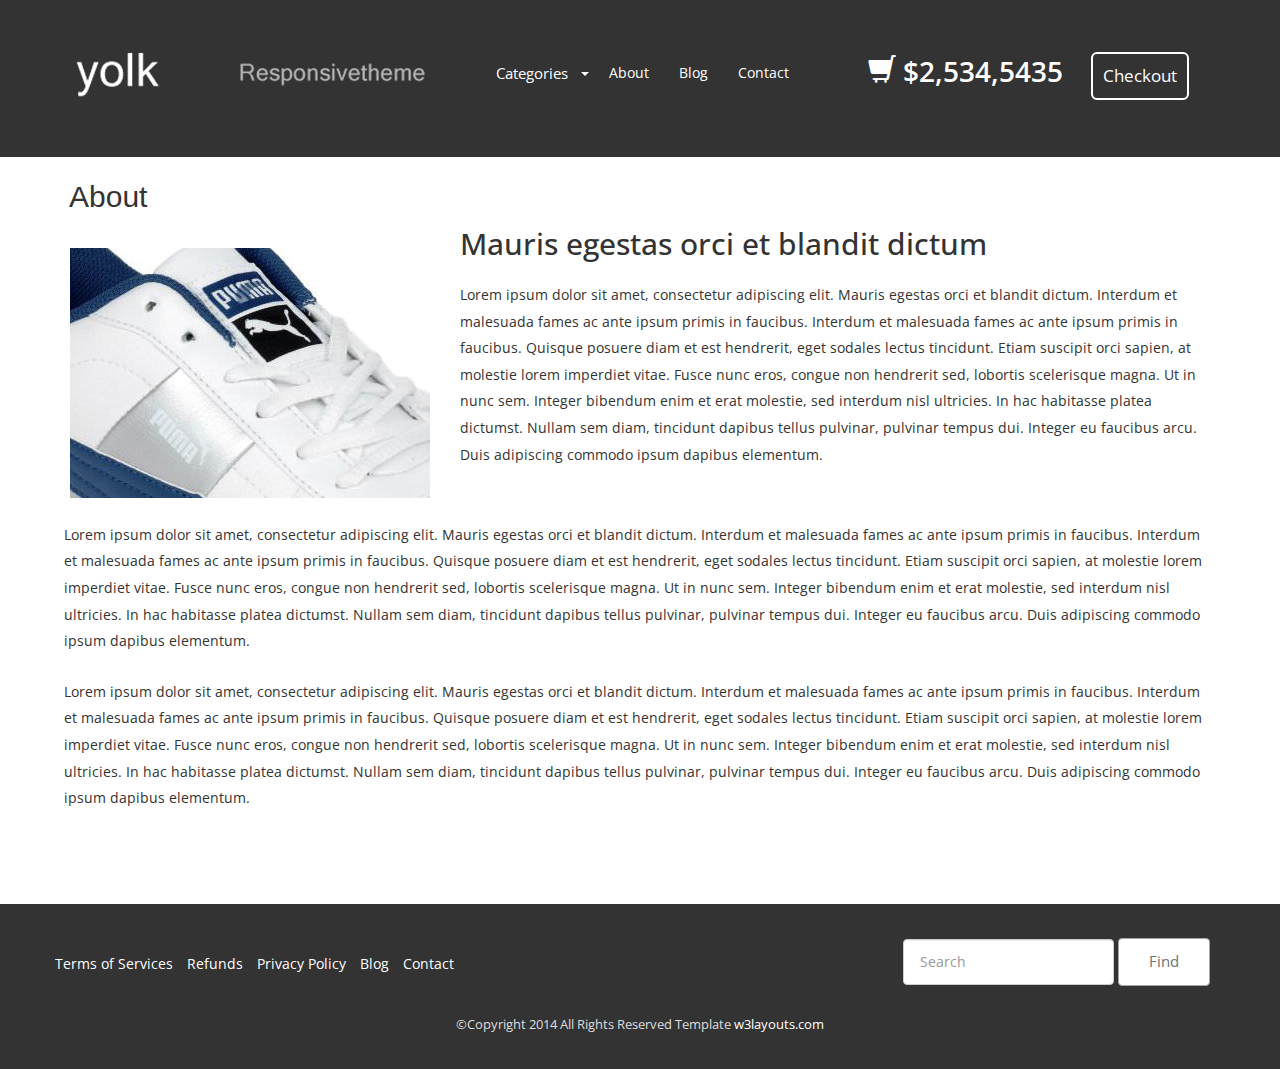
<file: about.html>
<!--
Author: W3layouts
Author URL: http://w3layouts.com
License: Creative Commons Attribution 3.0 Unported
License URL: http://creativecommons.org/licenses/by/3.0/
-->
<!DOCTYPE HTML>
<html>
	<head>
		<title>The Yolk Website Template :: w3layouts</title>
		<link href="css/bootstrap.min.css" rel='stylesheet' type='text/css' />
		<link href="css/bootstrap.css" rel='stylesheet' type='text/css' />
		<link href="css/theme.css" rel='stylesheet' type='text/css' />
		<meta name="viewport" content="width=device-width, initial-scale=1">
		<script type="application/x-javascript"> addEventListener("load", function() { setTimeout(hideURLbar, 0); }, false); function hideURLbar(){ window.scrollTo(0,1); } </script>
		</script>
		<!----webfonts---->
		<link href='http://fonts.googleapis.com/css?family=Open+Sans:400,600,700,800,300' rel='stylesheet' type='text/css'>
		<!----//webfonts---->
		<script type="text/javascript" src="js/jquery.min.js"></script>
		<script type="text/javascript" src="js/bootstrap.js"></script>
		<script type="text/javascript" src="js/bootstrap.min.js"></script>
		<!--  jquery plguin -->
	</head>
	<body>
		<!----start-container----->
		<div class="header-bg">
			<div class="container">
				<div class="row">
					<div class="col-md-4">
						<div class="logo"><a href="index.html"><img src="images/logo.png" alt=""/></a></div>
					</div>
					<div class="col-md-8">					
	 					<nav class="navbar navbar-default" role="navigation">
						  <div class="container-fluid">
						    <!-- Brand and toggle get grouped for better mobile display -->
						    <div class="navbar-header"><span class="text-left"><a href="#">MENU</a></span>
						      <button type="button" class="navbar-toggle" data-toggle="collapse" data-target="#bs-example-navbar-collapse-1">
						        <span class="sr-only">Toggle navigation</span>
						        <span class="icon-bar"></span>
						        <span class="icon-bar"></span>
						        <span class="icon-bar"></span>
						      </button>						   
						    </div>					
						    <!-- Collect the nav links, forms, and other content for toggling -->
						    <div class="collapse navbar-collapse" id="bs-example-navbar-collapse-1">
						      <ul class="nav navbar-nav">
						      	 <li>
						          <div class="btn-group show-on-hover">
							          <button type="button" class="btn btn-default dropdown-toggle" data-toggle="dropdown">
							            Categories<span class="caret"></span>
							          </button>
							          <ul class="dropdown-menu" role="menu">
							            <li><a href="#">New arrivals</a></li>
							            <li><a href="#">Men</a></li>
							            <li><a href="#">Women</a></li>						            
							            <li><a href="#">Accessories</a></li>
							          </ul>
							        </div>						          
						        </li>
						        <li><a href="about.html">About</a></li>
						        <li><a href="blog.html">Blog</a></li>
						        <li><a href="contact.html">Contact</a></li>
						      </ul>							      					    					      
						    </div><!-- /.navbar-collapse -->
						  </div><!-- /.container-fluid -->
						</nav>
						<div class="right">
							<ul class="list-unstyled">
								<li class="a text-left"><a href="#"><span class="glyphicon glyphicon-shopping-cart"></span></a> $2,534,5435</li>
								<li><a href="#">Checkout</a></li>								
							</ul>							
						</div>	
					</div>
					<!----start-images-slider---->	
				  <!-- Single button -->
      
				</div>
			</div>
        </div>	
       <div class="container">
       	   <div class="main">
       	   	     <div class="row">
		       	   	<div class="col-md-12 text-left">
				 		<h2>About</h2>
				 	</div>	
				 </div>
       	       <div class="row">
				<div class="col-md-4 pull-left">
					<div class="grid5"><img src="images/about.jpg" alt=""/></div>
				</div>
				<div class="col-md-8 pull-right">
					<div class="grid">
                        <h2>Mauris egestas orci et blandit dictum</h2>					     
						<p>Lorem ipsum dolor sit amet, consectetur adipiscing elit. Mauris egestas orci et blandit dictum. Interdum et malesuada fames ac ante ipsum primis in faucibus. Interdum et malesuada fames ac ante ipsum primis in faucibus. Quisque posuere diam et est hendrerit, eget sodales lectus tincidunt. Etiam suscipit orci sapien, at molestie lorem imperdiet vitae. Fusce nunc eros, congue non hendrerit sed, lobortis scelerisque magna. Ut in nunc sem. Integer bibendum enim et erat molestie, sed interdum nisl ultricies. In hac habitasse platea dictumst. Nullam sem diam, tincidunt dapibus tellus pulvinar, pulvinar tempus dui. Integer eu faucibus arcu. Duis adipiscing commodo ipsum dapibus elementum.</p>
					</div>
				</div>
				<div class="row">
					<div class="col-md-12">
						<div class="grid">	                   				     
							<p>Lorem ipsum dolor sit amet, consectetur adipiscing elit. Mauris egestas orci et blandit dictum. Interdum et malesuada fames ac ante ipsum primis in faucibus. Interdum et malesuada fames ac ante ipsum primis in faucibus. Quisque posuere diam et est hendrerit, eget sodales lectus tincidunt. Etiam suscipit orci sapien, at molestie lorem imperdiet vitae. Fusce nunc eros, congue non hendrerit sed, lobortis scelerisque magna. Ut in nunc sem. Integer bibendum enim et erat molestie, sed interdum nisl ultricies. In hac habitasse platea dictumst. Nullam sem diam, tincidunt dapibus tellus pulvinar, pulvinar tempus dui. Integer eu faucibus arcu. Duis adipiscing commodo ipsum dapibus elementum.</p>
						    <p>Lorem ipsum dolor sit amet, consectetur adipiscing elit. Mauris egestas orci et blandit dictum. Interdum et malesuada fames ac ante ipsum primis in faucibus. Interdum et malesuada fames ac ante ipsum primis in faucibus. Quisque posuere diam et est hendrerit, eget sodales lectus tincidunt. Etiam suscipit orci sapien, at molestie lorem imperdiet vitae. Fusce nunc eros, congue non hendrerit sed, lobortis scelerisque magna. Ut in nunc sem. Integer bibendum enim et erat molestie, sed interdum nisl ultricies. In hac habitasse platea dictumst. Nullam sem diam, tincidunt dapibus tellus pulvinar, pulvinar tempus dui. Integer eu faucibus arcu. Duis adipiscing commodo ipsum dapibus elementum.</p>
						</div>
					</div>
				</div>
			</div>
           </div>
       </div>
<div class="footer">
	<div class="container">
		 <div class="row">
		 	<div class="col-md-12">
		 		<ul class="list-inline pull-left">
		 			<li><a href="#">Terms of Services</a></li>
		 			<li><a href="#">Refunds</a></li>
		 			<li><a href="#">Privacy Policy</a></li>
		 			<li><a href="#">Blog</a></li>
		 			<li><a href="#">Contact</a></li>
		 		</ul>
		 		<form class="navbar-form pull-right" role="search">
			        <div class="form-group">
			        <input type="text" class="form-control" placeholder="Search">
			        </div>
			        <button type="Find" class="btn btn-default">Find</button>
			    </form>
		 	</div>	
		 </div>	
		 <div class="copy-right text-center">
			<p>&#169Copyright 2014 All Rights Reserved  Template <a href="http://w3layouts.com/">  w3layouts.com</a></p>	
		</div>
	</div>
</div>
		
</body>
</html>
</file>
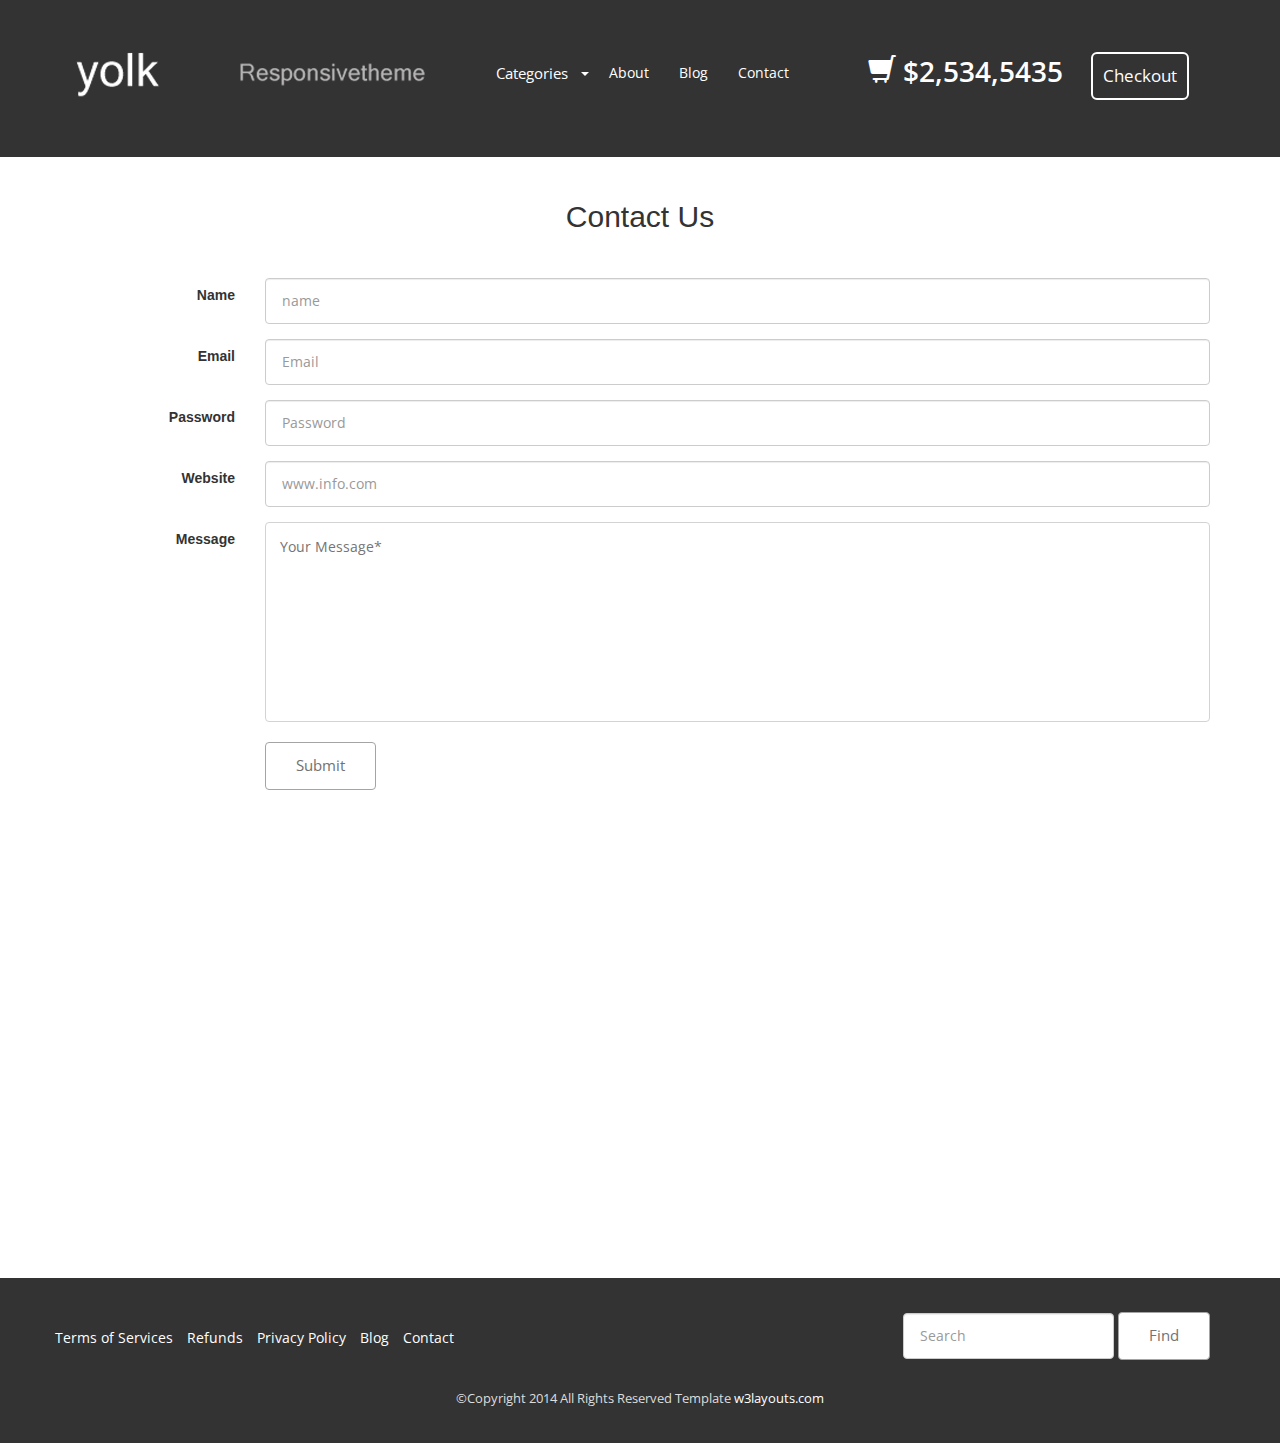
<file: contact.html>
<!--
Author: W3layouts
Author URL: http://w3layouts.com
License: Creative Commons Attribution 3.0 Unported
License URL: http://creativecommons.org/licenses/by/3.0/
-->
<!DOCTYPE HTML>
<html>
	<head>
		<title>The Yolk Website Template :: w3layouts</title>
		<link href="css/bootstrap.min.css" rel='stylesheet' type='text/css' />
		<link href="css/bootstrap.css" rel='stylesheet' type='text/css' />
		<link href="css/theme.css" rel='stylesheet' type='text/css' />
		<meta name="viewport" content="width=device-width, initial-scale=1">
		<script type="application/x-javascript"> addEventListener("load", function() { setTimeout(hideURLbar, 0); }, false); function hideURLbar(){ window.scrollTo(0,1); } </script>
		</script>
		<!----webfonts---->
		<link href='http://fonts.googleapis.com/css?family=Open+Sans:400,600,700,800,300' rel='stylesheet' type='text/css'>
		<!----//webfonts---->
		<script type="text/javascript" src="js/jquery.min.js"></script>
		<script type="text/javascript" src="js/bootstrap.js"></script>
		<script type="text/javascript" src="js/bootstrap.min.js"></script>
		<!--  jquery plguin -->
	</head>
	<body>
		<!----start-container----->
		<div class="header-bg">
			<div class="container">
				<div class="row">
					<div class="col-md-4">
						<div class="logo"><a href="index.html"><img src="images/logo.png" alt=""/></a></div>
					</div>
					<div class="col-md-8">					
	 					<nav class="navbar navbar-default" role="navigation">
						  <div class="container-fluid">
						    <!-- Brand and toggle get grouped for better mobile display -->
						    <div class="navbar-header"><span class="text-left"><a href="#">MENU</a></span>
						      <button type="button" class="navbar-toggle" data-toggle="collapse" data-target="#bs-example-navbar-collapse-1">
						        <span class="sr-only">Toggle navigation</span>
						        <span class="icon-bar"></span>
						        <span class="icon-bar"></span>
						        <span class="icon-bar"></span>
						      </button>						   
						    </div>					
						    <!-- Collect the nav links, forms, and other content for toggling -->
						    <div class="collapse navbar-collapse" id="bs-example-navbar-collapse-1">
						      <ul class="nav navbar-nav">
						      	 <li>
						          <div class="btn-group show-on-hover">
							          <button type="button" class="btn btn-default dropdown-toggle" data-toggle="dropdown">
							            Categories<span class="caret"></span>
							          </button>
							          <ul class="dropdown-menu" role="menu">
							           <li><a href="#">New arrivals</a></li>
							            <li><a href="#">Men</a></li>
							            <li><a href="#">Women</a></li>						            
							            <li><a href="#">Accessories</a></li>
							          </ul>
							        </div>						          
						        </li>
						        <li><a href="about.html">About</a></li>
						        <li><a href="blog.html">Blog</a></li>
						        <li><a href="contact.html">Contact</a></li>
						      </ul>							      					    					      
						    </div><!-- /.navbar-collapse -->
						  </div><!-- /.container-fluid -->
						</nav>
						<div class="right">
							<ul class="list-unstyled">
								<li class="a text-left"><a href="#"><span class="glyphicon glyphicon-shopping-cart"></span></a> $2,534,5435</li>
								<li><a href="#">Checkout</a></li>								
							</ul>							
						</div>	
					</div>
					<!----start-images-slider---->	
				  <!-- Single button -->
      
				</div>
			</div>
        </div>	
       <div class="container">
       	   <div class="main">
       	   	 <div class="row">
	       	   	<div class="col-md-12 text-center">
			 		<h2>Contact Us</h2>
			 	</div>	
		 	</div>
       	     <form class="form-horizontal" role="form">
       	     	 <div class="form-group">
				    <label for="inputmane3" class="col-sm-2 control-label">Name</label>
				    <div class="col-sm-10">
				      <input type="name" class="form-control" id="name" placeholder="name">
				    </div>
				  </div>
				  <div class="form-group">
				    <label for="inputEmail3" class="col-sm-2 control-label">Email</label>
				    <div class="col-sm-10">
				      <input type="email" class="form-control" id="inputEmail3" placeholder="Email">
				    </div>
				  </div>
				  <div class="form-group">
				    <label for="inputPassword3" class="col-sm-2 control-label">Password</label>
				    <div class="col-sm-10">
				      <input type="password" class="form-control" id="inputPassword3" placeholder="Password">
				    </div>
				  </div>
				  <div class="form-group">
				    <label for="inputPassword3" class="col-sm-2 control-label">Website</label>
				    <div class="col-sm-10">
				      <input type="website" class="form-control" id="website" placeholder="www.info.com">
				    </div>
				  </div>
				  <div class="form-group">
				    <label for="inputPassword3" class="col-sm-2 control-label">Message</label>
				    <div class="col-sm-10">
				     <textarea placeholder="Your Message*"></textarea>
				    </div>
				  </div>		
				  <div class="form-group">
				    <div class="col-sm-offset-2 col-sm-10">
				      <button type="submit" class="btn btn-default">Submit</button>
				    </div>
				  </div>
			  </form>
           </div>
       </div>
        <div class="map">
					<iframe width="100%" height="400" frameborder="0" scrolling="no" marginheight="0" marginwidth="0" src="https://maps.google.co.in/maps?f=q&amp;source=s_q&amp;hl=en&amp;geocode=&amp;q=Lighthouse+Point,+FL,+United+States&amp;aq=4&amp;oq=light&amp;sll=26.275636,-80.087265&amp;sspn=0.04941,0.104628&amp;ie=UTF8&amp;hq=&amp;hnear=Lighthouse+Point,+Broward,+Florida,+United+States&amp;t=m&amp;z=14&amp;ll=26.275636,-80.087265&amp;output=embed"></iframe><br><small><a href="https://maps.google.co.in/maps?f=q&amp;source=embed&amp;hl=en&amp;geocode=&amp;q=Lighthouse+Point,+FL,+United+States&amp;aq=4&amp;oq=light&amp;sll=26.275636,-80.087265&amp;sspn=0.04941,0.104628&amp;ie=UTF8&amp;hq=&amp;hnear=Lighthouse+Point,+Broward,+Florida,+United+States&amp;t=m&amp;z=14&amp;ll=26.275636,-80.087265" style="color:#666;text-align:left;font-size:12px"></a></small>
	    </div>
<div class="footer">
	<div class="container">
		 <div class="row">
		 	<div class="col-md-12">
		 		<ul class="list-inline pull-left">
		 			<li><a href="#">Terms of Services</a></li>
		 			<li><a href="#">Refunds</a></li>
		 			<li><a href="#">Privacy Policy</a></li>
		 			<li><a href="#">Blog</a></li>
		 			<li><a href="#">Contact</a></li>
		 		</ul>
		 		<form class="navbar-form pull-right" role="search">
			        <div class="form-group">
			        <input type="text" class="form-control" placeholder="Search">
			        </div>
			        <button type="Find" class="btn btn-default">Find</button>
			    </form>
		 	</div>	
		 </div>	
		 <div class="copy-right text-center">
			<p>&#169Copyright 2014 All Rights Reserved  Template <a href="http://w3layouts.com/">  w3layouts.com</a></p>	
		</div>
	</div>
</div>
		
</body>
</html>
</file>
<file: css/theme.css>
/*
Author: W3layout
Author URL: http://w3layouts.com
License: Creative Commons Attribution 3.0 Unported
License URL: http://creativecommons.org/licenses/by/3.0/
*/
.body{
	font-family: 'Open Sans', 'sans-serif';
}
.menu {
	margin-top: 2%;
	width: 50%;
	float: right;
}
.img img{
	width: 100%;
}
div.logo {
    padding:2% 0 0 0;
	float: left;
}
.header-bg{
	background:#333;
	padding: 3% 0;
}
.navbar-default {
	background-color: #333;
	border-color: #333;
	width: 50%;
	float: left;
}
.navbar-default .navbar-nav > li > a {
	color: #FFF;
	font-family: 'Open Sans', 'sans-serif';
}
.navbar-default .navbar-nav > li > a:hover, .navbar-default .navbar-nav > li > a:focus {
	color: #FFF;
	background-color: transparent;
}
.navbar-default .navbar-nav > .active > a, .navbar-default .navbar-nav > .active > a:hover, .navbar-default .navbar-nav > .active > a:focus {
	color: #FFF;
	background-color: #333;
}
.navbar-default .navbar-collapse, .navbar-default .navbar-form {
	margin-top: 1.5%;
}
.show-on-hover:hover > ul.dropdown-menu {
    display: block;    
}
button.btn.btn-default.dropdown-toggle {
	font-family: 'Open Sans', 'sans-serif';
	background: none;
	color: #fff;
	border: none;
	padding: 0px 5px;
	margin-top: 15px;
}
.btn .caret {
	margin-left: 13px;
}
.right{
	float: right;
	width: 49%;
	margin-top: 0;
}
.right ul li.a{
	font-family: 'Open Sans', 'sans-serif';
	color: #fff;
	display: inline-block;
	font-size: 2em;
	font-weight: 600;
	padding: none;
	border:none;
	margin-top: 3px;
}
span.text-left a {
	color: #fff;
	font-size: 1.3em;
	text-decoration: none;
	padding: 0px 26px;
	position: relative;
	top: 12px;
	display: none;
	float: left;
}
.right ul li.a a{
	color: #fff;
}
.right ul li a{
	color: #fff;
}
.right ul li.a a:hover{
	color: #A4A4A4;
	text-decoration:none;
}
.right ul li a:hover{
	color: #fff;
	text-decoration:none;
}
.right ul li{
	font-family: 'Open Sans', 'sans-serif';
	color: #fff;
	display: inline-block;
	font-size: 1.2em;
	padding: 10px;
	margin-left:15px;
	border:2px solid #fff;
	border-radius:6px; 
	-webkit-border-radius:6px; 
	-moz-border-radius:6px; 
	-o-border-radius:6px; 
	-ms-border-radius:6px; 
	 -webkit-transition: all 0.3s ease-in-out;
	-moz-transition: all 0.3s ease-in-out;
	-o-transition: all 0.3s ease-in-out;
	transition: all 0.3s ease-in-out;
}
.right ul li.a:hover{
	border:none;
	background:none;
}
.right ul li:hover{
	border:2px solid #A4A4A4;
	background: #A4A4A4;
}
ul.nav.navbar-nav li a:hover {
	color: #999;
}
.navbar-nav {
	margin-top: 3px;
}
li.a.text-left a img {
	margin-bottom: 6px;
}
div.col-md-12 {
	padding: 0;
}
div.col-md-12.text-left h2 {
	margin: 0 0 2% 1.2%;
}
div.blog-head {
	margin-top: 3%;
}
/* content */
.grid p{
	font-family: 'Open Sans', 'sans-serif';
}
.grid h2 {
	font-family: 'Open Sans', 'sans-serif';
	margin-top: -4px;
	margin-bottom: 22px;
}
div.col-md-2 {
	width: 20%;
}
.grid p a {
	font-family: 'Open Sans', 'sans-serif';
	font-size: 1em;
	color: #333;
	padding: 6px 18px;
	border: 2px solid #A4A4A4;
	border-radius: 6px;
	-webkit-border-radius:6px; 
	-moz-border-radius:6px; 
	-o-border-radius:6px; 
	-ms-border-radius:6px; 
	-webkit-transition: all 0.3s ease-in-out;
	-moz-transition: all 0.3s ease-in-out;
	-o-transition: all 0.3s ease-in-out;
	transition: all 0.3s ease-in-out;
}
.grid p a:hover {
	color: #fff;
	background: #A4A4A4;
	text-decoration: none;
}
.content{
	padding:8% 0;
	border-bottom: 1px solid #E0E0E0;
	margin-bottom: 8%;
}

/*-----------------------------------------------------------------------------------*/
.b-link-stripe{
	position:relative;
	display:inline-block;
	vertical-align:top;
	font-family: 'Open Sans', 'sans-serif';
	font-weight: 300;
	overflow:hidden;
}
.b-link-stripe .b-wrapper{
	position:absolute;
	width:100%;
	top:0;
	left:0;
	text-align:center;
	color:#ffffff;
	overflow:hidden;
}
.b-link-stripe .b-line{
	position:absolute;
	top:0;
	bottom:0;
	width:20%;
	background:rgba(243, 103, 89, 0.8);
	transition:all 0.5s linear;
	-moz-transition:all 0.5s linear;
	-ms-transition:all 0.5s linear;
	-o-transition:all 0.5s linear;
	-webkit-transition:all 0.5s linear;
	opacity:0;
	visibility:hidden; /* lt-ie9 */
}
/* lt-ie9 */
.b-link-stripe:hover .b-line{
	visibility:visible;
}
.b-link-stripe .b-line1{
	left:0;
}
.b-link-stripe .b-line2{
	left:20%;
	transition-delay:0.1s !important;
	-moz-transition-delay:0.1s !important;
	-ms-transition-delay:0.1s !important;
	-o-transition-delay:0.1s !important;
	-webkit-transition-delay:0.1s !important;
}
.b-link-stripe .b-line3{
	left:40%;
	transition-delay:0.2s !important;
	-moz-transition-delay:0.2s !important;
	-ms-transition-delay:0.2s !important;
	-o-transition-delay:0.2s !important;
	-webkit-transition-delay:0.2s !important;
}
.b-link-stripe .b-line4{
	left:60%;
	transition-delay:0.3s !important;
	-moz-transition-delay:0.3s !important;
	-ms-transition-delay:0.3s !important;
	-o-transition-delay:0.3s !important;
	-webkit-transition-delay:0.3s !important;
}
.b-link-stripe .b-line5{
	left:80%;
	transition-delay:0.4s !important;
	-moz-transition-delay:0.4s !important;
	-ms-transition-delay:0.4s !important;
	-o-transition-delay:0.4s !important;
	-webkit-transition-delay:0.4s !important;
}
.b-link-stripe:hover .b-line{
	opacity:1;
}
/*-----------------------------------------------------------------------------------*/
/*	Animation effects
/*-----------------------------------------------------------------------------------*/
.b-animate-go{
	text-decoration:none;
}
.b-animate{
	font-family: 'Open Sans', 'sans-serif';
	transition: all 0.5s;
	-moz-transition: all 0.5s;
	-ms-transition: all 0.5s;
	-o-transition: all 0.5s;
	-webkit-transition: all 0.5s;
	visibility: hidden;
	font-size:1.1em;
	font-weight:700;
}
.b-animate img {
	margin: 46% 0% 0 0;
	display: -webkit-inline-box;
	background: #333;
	padding: 15px;
	border-radius: 2em;
	-webkit-animation: 2em;
	-moz-border-radius: 2em;
	-o-border-radius: 2em;
	-ms-border-radius: 2em;
}
/* lt-ie9 */
.b-animate-go:hover .b-animate{
	visibility:visible;
}
.b-from-left{
	position:relative;
	left:-100%;
}
.b-animate-go:hover .b-from-left{
	left:0;
}
span.m_4{
	font-size:14px;
	font-weight:400;
}
p.m_5 {
	margin: 2% auto 5%;
	width: 70%;
	color: #283A47;
	font-size: 1.1em;
	font-weight: 600;
	line-height: 1.5em;
	text-align: center;
}
/*----start-light-box---*/
.light-box-info {
	padding: 1.8em;
	box-shadow: none;
	border-radius: 0;
}
.light-box-info h3 {
	font-family: 'Open Sans', 'sans-serif';
	color: #666;
	font-size: 2em;
	font-weight: 300;
}
.light-box-info p{
	font-family: 'Open Sans', 'sans-serif';
	color: #888888;
	font-size: 0.96em;
	line-height: 1.5em;
}
.modal-dialog {
	margin: 18% auto;
}
button.close {
	outline: none;
}
/*----start-footer---*/
.grid p{
	font-family: 'Open Sans', 'sans-serif';
	line-height: 1.9em;
}
.grid1{
	width: 50%;
	font-family: 'Open Sans', 'sans-serif';
	line-height: 1.9em;
}
.grid1 h2{
	margin: -10px 0 20px;
}
.grid2{
	width: 50%;
	
}
/*---startr-social-icons-set----?*/
.social-icons-set {
	float: left;
	width: 34%;
	margin-top: 8px;
}
.social-icons-set ul li{
	display:inline-block;
	padding: 3px;
}
.social-icons-set ul li:nth-child(3),.social-icons-set ul li:nth-child(6){
	margin-right:0px;
}
.social-icons-set ul li a {
	display: block;
	padding: 20px;
}
.social-icons-set ul li a.facebook{
	background: url(../images/image-sprit.png) no-repeat -246px 9px #4B5456;
	border-radius: 3em;
}
.social-icons-set ul li a.facebook:hover{
	background: url(../images/image-sprit.png) no-repeat -246px -22px #4B5456;
}
.social-icons-set ul li a:hover {
	zoom: 1;	
}
.social-icons-set ul li a.twitter{
	background: url(../images/image-sprit.png) no-repeat 10px 9px #4B5456;
	border-radius: 3em;
}
.social-icons-set ul li a.twitter:hover{
	background: url(../images/image-sprit.png) no-repeat 10px -22px #4B5456;
}
.social-icons-set ul li a.vimeo{
	background: url(../images/image-sprit.png) no-repeat -33px 8px #4B5456;
	border-radius: 3em;
}
.social-icons-set ul li a.vimeo:hover{
	background: url(../images/image-sprit.png) no-repeat -33px -23px #4B5456;;
}
.top{
	margin-bottom:8%;
}
.footer{
	background:#333;
	padding: 3% 0 2%;
}
.footer ul li a{
	color:#fff;
	font-family: 'Open Sans', 'sans-serif';
	-webkit-transition: all 0.3s ease-in-out;
	-moz-transition: all 0.3s ease-in-out;
	-o-transition: all 0.3s ease-in-out;
	transition: all 0.3s ease-in-out;
}
.footer ul li a:hover{
	color:#999;
	text-decoration:none;
}
.pull-right {
	margin-top: -5px;
}
.form-control:focus {
	border-color: none;
	-webkit-box-shadow: none;
	box-shadow: none;
}
div.grid1.pull-left p a {
	color: #535353;
	-webkit-transition: all 0.3s ease-in-out;
	-moz-transition: all 0.3s ease-in-out;
	-o-transition: all 0.3s ease-in-out;
	transition: all 0.3s ease-in-out;
}
div.grid1.pull-left p a:hover {
	color: #222;
	text-decoration: none;
}
.pull-left {
	margin-top: 1%;
}
/* about */
.grid5 img{
	width: 100%;
}
.main{
	padding:2% 0 6%;
}
div.col-md-12 p {
	margin: 2%;
}
.form-control {
	font-family: 'Open Sans', 'sans-serif';
	height: 46px;
	padding: 0px 16px 0px;
}
div.col-sm-10 textarea {
	font-family: 'Open Sans', 'sans-serif';
	padding: 14px;
	width: 100%;
	height: 200px;
	border: 1px solid #D3D3D3;
	resize: none;
	border-radius: 4px;
	-webkit-border-radius: 4px;
	-moz-border-radius: 4px;
	-o-border-radius: 4px;
	-ms-border-radius: 4px;
}
.btn {
	font-family: 'Open Sans', 'sans-serif';
	padding: 12px 30px;
	font-size: 1.1em;
	background: #FFFFFF;
	color: #727272;
	border:1px solid #A4A4A4;
	-webkit-transition: all 0.3s ease-in-out;
	-moz-transition: all 0.3s ease-in-out;
	-o-transition: all 0.3s ease-in-out;
	transition: all 0.3s ease-in-out;
}
div.col-md-12.text-center h2 {
	padding-bottom: 3%;
}
/*----start-blog----*/
.blog-grids-head h3{
	font-family: 'Open Sans', 'sans-serif';
	font-size: 1.5em;
	color: #FFF;
	text-transform: uppercase;
	font-weight: 600;
	padding: 0 0 1.3em 0;
}
.blog-grids{
	margin-bottom: 8%;
}
.blog-grid{
	float: left;
	margin-right: 3%;
	border-bottom: 1px solid #EEE;
	margin-bottom: 2.5em;
}
.blog-poast-admin{
	position: absolute;
	bottom: 0.6em;
	left: 1.2em;
}
.blog-poast-head{
	position:relative;
	box-shadow: 0px 0px 1px #E0E0E0;
	-webkit-box-shadow: 0px 0px 1px #E0E0E0;
	-moz-box-shadow: 0px 0px 1px #E0E0E0;
	-o-box-shadow: 0px 0px 1px #E0E0E0;
}
.blog-poast-admin img{
	border-radius: 30em;
	-webkit-border-radius: 30em;
	-moz-border-radius: 30em;
	-o-border-radius: 30em;
	border: 4px solid #FFF;
}
.post-pic img{
	width:100%;
	display:block;
}
.blog-poast-info{
	background:#A4A4A4;
	padding: 0.8em 1em;
	text-align: center;
}
.blog-poast-info ul li{
	display: inline-block;
	margin-right: 1em;
}
.blog-poast-info ul li a{
	font-family: 'Open Sans', 'sans-serif';
	color: #FFF;
	text-transform: uppercase;
	font-size: 0.875em;
	transition:0.5s all;
	-webkit-transition:0.5s all;
	-moz-transition:0.5s all;
	-o-transition:0.5s all;
}
.blog-poast-info ul li a:hover{
	color:#2C3E50;
	text-decoration: none;
}
.blog-poast-info ul li a span{
	font-family: 'Open Sans', 'sans-serif';
	width: 12px;
	height: 12px;
	display: inline-block;
	padding: 0 0.2em;
}
.admin span{
	background:url(../images/admin-icon.png) no-repeat 0px 0px;
}
.p-date span{
	background:url(../images/cal-icon1.png) no-repeat 0px 0px;
}
.p-blog span{
	background:url(../images/blog-icon.png) no-repeat 0px 0px;
}
.blog-info h3 a{
	font-family: 'Open Sans', 'sans-serif';
	color: #858585;
	text-transform: uppercase;
	font-weight: 600;
	transition: 0.5s all;
	-webkit-transition: 0.5s all;
	-moz-transition: 0.5s all;
	-o-transition: 0.5s all;
}
.blog-info h3 a:hover{
	text-decoration: none;
	color:#333;
}
.blog-info p{
	font-family: 'Open Sans', 'sans-serif';
	color: #626262;
	line-height: 1.5em;
	margin: 0.5em 0 1.5em;
}
.blog-info{
	padding:1em 0;
}
.blog-grid:nth-child(2),.blog-grid:nth-child(4){
	margin-right:0;
}
/*----//End-blog----*/
/*-----start-destination----*/
.destination-head{
	padding: 0.9% 0 8%;
}
.dfind-place{
	border-top: 1px solid #EEE;
}
.dfind-place input[type="text"]{
	border: 1px solid #eee;
	transition: border-color 0.3s;
	-o-transition: border-color 0.3s;
	-ms-transition: border-color 0.3s;
	-moz-transition: border-color 0.3s;
	-webkit-transition: border-color 0.3s;
}
.dfind-place input[type="text"]:hover,.dfind-place input[type="text"]:focus{
	border:1px solid #A4A4A4;
	color:#A4A4A4;
}
.dfind-place input[type="submit"]{
	border: 1px solid #A4A4A4;
	padding: 0.5em 1.5em;
	border-radius: 0.2em;
	-webkit-border-radius: 0.2em;
	-moz-border-radius: 0.2em;
	-o-border-radius: 0.2em;
}
.dfind-place input[type="submit"]:hover{
	border:1px solid #A4A4A4;
}
.destination-head h3{
	font-size: 1.5em;
	color: #FFF;
	text-transform: uppercase;
	font-weight: 600;
	padding: 0 0 1.3em 0;
}
.destination-places-head h3{
	font-size: 1.5em;
	color: #7F91A2;
	text-transform: uppercase;
	font-weight: 600;
	padding: 0 0 1.3em 0;
}
.destination-places-grid{
	width: 31.82%;
	float: left;
	margin: 0 2% 2% 0;
	border: 1px solid #E2E2E2;
}
.dest-place-opt-fea li{
	display:inline-block;
	margin-right: 1.2em;
}
.dest-place-opt-fea li span{
	width: 12px;
	height: 12px;
	display: inline-block;
	margin: 0 0.2em;
}
.dest-place-opt-fea{
	background: #2C3E50;
	padding: 0.5em 0.8em;
}
.dest-place-opt-fea li a{
	color: #9DAFC0;
	text-transform: uppercase;
	font-size: 0.875em;
	transition: 0.5s all;
	-webkit-transition: 0.5s all;
	-moz-transition: 0.5s all;
	-o-transition: 0.5s all;
}
.dest-place-opt-fea li a:hover{
	color:#1DD2AF;
}
.dest-place-pic img{
	display:block;
	opacity: 0.9;
	transition: 0.5s all;
	-webkit-transition: 0.5s all;
	-moz-transition: 0.5s all;
	-o-transition: 0.5s all;
}
.dest-place-pic img:hover,.destination-places-grid:hover .dest-place-pic img{
	opacity: 1;
}
.destination-places-grid:hover{
	cursor:pointer;
}
.hot span{
	background:url(../images/hotel-icon.png) no-repeat 0px 0px;
}
.plain span{
	background:url(../images/plain.png) no-repeat 0px 0px;
}
.Breakfast span{
	background:url(../images/tea.png) no-repeat 0px 0px;
}
.dest-place-opt-cast{
	background: #1DD2AF;
	padding:0.8em;
}
.dest-place-opt-cast li a{
	color:#FFF;
	text-transform: uppercase;
}
.d-place{
	float:left;
}
.d-price{
	float: right;
	font-size: 0.875em;
	padding-top: 0.1em;
}
.last-d-grid{
	margin-right:0;
}
.destination-places{
	padding:2em 0;
	margin-top: -7em;
}
/*-----start-destination----*/
/*----start-find-place----*/
.find-place{

}
.p-h{
	float: left;
	width: 14%;
	background: url(../images/border.png) no-repeat 100% 50%;
	padding: 1em 0;
}
.p-h span{
	font-family: 'Open Sans', sans-serif;
	color:#788897;
	display:block;
	font-weight:400;
	margin-left: 7%;
}
.p-h label{
	color: #858585;
	font-weight: 700;
	font-size: 1.4em;
	margin-left: 7%;
}
.p-ww{
	float: right;
	width: 85%;
	padding: 1.3em 0 0 0;
}
.p-ww span{
	font-family: 'Open Sans', sans-serif;
	margin: 0 1em;
	font-size: 1.2em;
}
.dest{
	background:url(../images/02.png) no-repeat 100% 50% #FFF;
}
.p-ww input[type="text"]{
	font-family: 'Open Sans', sans-serif;
	padding: 0.5em 1em;
	border: 1px solid #A4A4A4;
	outline: none;
	width: 29%;
	color: #A4A4A4;
	font-weight: 400;
	font-size: 1em;
	border-radius: 0.15em;
	-webkit-border-radius: 0.15em;
	-moz-border-radius: 0.15em;
	-o-border-radius: 0.15em;
}
.date{
	background:url(../images/cal-icon.png) no-repeat 100% 50% #FFF;
}
.p-ww{
	font-size:1em;
	color:#788897;
}
.p-ww input[type="submit"] {
	background: #fff;
	color: #757575;
	font-family: 'Open Sans', sans-serif;
	cursor: pointer;
	font-size: 1em;
	padding: 10px 28px;
	margin-left: 1em;
	transition: 0.5s all;
	-webkit-transition: 0.5s all;
	-moz-transition: 0.5s all;
	-o-transition: 0.5s all;
	outline: none;
}
.p-ww input[type="submit"]:hover{
	background:#A4A4A4;
	color:#fff;
}
/*--offers-head--*/
.offers-head{
	text-align: center;
	padding: 3em 0;
}
.offers-head h3{
	color: #2C3E50;
	text-transform: uppercase;
	font-size: 1.5em;
	font-weight: 600;
}
.offers-head p{
	color: #626262;
	font-size: 0.9em;
	margin-top: 0.4em;
}
.offers{
	padding:0em 0 3em 0;
}
/*----criuse-grid-load----*/
.criuse-grid-load a{
	font-family: 'Open Sans', sans-serif;
	background:#A4A4A4;
	color: #FFF;
	padding: 0.8em 2em;
	display: block;
	text-align: center;
	text-transform: uppercase;
	transition:0.5s all;
	-webkit-transition:0.5s all;
	-moz-transition:0.5s all;
	-o-transition:0.5s all;
	border-bottom: 4px solid #767777;
	border-radius: 0.3em;
	-webkit-border-radius: 0.3em;
	-moz-border-radius: 0.3em;
	-o-border-radius: 0.3em;
}
.criuse-grid-load a:hover{
	background: #A4A4A4;
	border-bottom: 4px solid #A4A4A4;
	text-decoration: none;
}
.criuse-grid-load{
	margin-top: 0%;
}
button.btn.btn-default {
	
}
.btn:hover, .btn:focus {
	color: #FFF;
	text-decoration: none;
	background: #A4A4A4;
}
.copy-right
{
	padding-top: 21px;
}	
.copy-right p
{
	font-family: 'Open Sans', sans-serif;
	font-size:0.92355em;
	color:#DDDDDD;
}
.copy-right p a
{
	color:#fff;
	 -webkit-transition: all 0.5s ease-out;
	-moz-transition: all 0.5s ease-out;
	-ms-transition: all 0.5s ease-out;
	-o-transition: all 0.5s ease-out;
	transition: all 0.5s ease-out;
}
.copy-right p a:hover
{
	color:#6696CA;
}
/*--shop--*/
.span_2_of_3 {
	width: 100%;
}
.span_1_of_left {
	width:19.2%;
}
.rsidebar {
	display: block;
	float: left;
	margin: 1% 3.5% 0% 0;
}
.mens-toolbar {
	font-family: 'Open Sans', sans-serif;
	margin: 0 0 12px;
	overflow: hidden;
	background: #F7F7F7;
	padding: 5px;
	border: 1px solid #E6E6E6;
	width: 98.9%;
}
.mens-toolbar .sort {
	float: left;
	width: 20.5%;
}
.sort {
	padding: 3px 8px;
}
.sort-by {
	color: #555;
	font-size: 0.8125em;
}
.mens-toolbar .pager {
	padding: 5px 8px 3px 8px;
	float: right;
	width: 26.5%;
}
.pager .limiter {
	float: right;
	color: #555;
	font-size: 0.8125em;
}
.pager .limiter select {
	padding: 0;
	margin: 0 0 1px;
	vertical-align: middle;
}
ul.dc_pagination li {
	float: left;
	margin: 0px;
	margin-left: 5px;
	padding: 0px;
}
ul.dc_pagination li a {
	font-family: 'Open Sans', sans-serif;
	color: #555;
	display: block;
	padding: 2px 4px 0px 0px;
	text-decoration: none;
	font-size: 0.8125em;
}
.pager .limiter label {
	color:#555;
	font-size:0.8125em;
}
.rating1{
	overflow: hidden;
	display: block;
	background: #D5D5D5;
	padding: 2.1% 1%;
	font-size: 0.85em;
	color: #000;
	float: left;
	width: 44.5%;
}
.list2{
	float: left;
	background: #08080B;
	width: 53.5%;
	padding: 0.2% 0;
	text-align: center;
}
ul.list2 li img {
	vertical-align: middle;
	float: left;
	margin:0 0px 0 12%;
}
h3.m_s{
	color: #555;
	font-size: 1em;
	text-transform: uppercase;
	font-weight: 500;
}
.price_shop{
	color: #555;
	font-size: 1.2em;
	font-weight: 700;
}
.span_1_of_a1 {
	width: 31.2%;
}
.labout {
	display: block;
	float: left;
	margin:0 3.6% 0 0;
}
.span_2_of_a1 {
	width: 42.1%;
}
.cont1 {
	display: block;
	float: left;
}
h3.m_3 {
	font-family: 'Open Sans', sans-serif;
	color: #555;
	font-size: 1.5em;
	text-transform: uppercase;
	margin-bottom: 10px;
}
div.price_single {
	font-family: 'Open Sans', sans-serif;
}
ul.options li{
	float:left;
	margin: 0 3% 0 0;
}
ul.options li a{
	font-family: 'Open Sans', sans-serif;
	color:#fff;
	font-size:0.8125em;
	background:#555;
	padding: 5px 10px;
}
ul.options li a:hover{
	background:#6796fd;
}
h4.m_9{
	font-family: 'Open Sans', sans-serif;
	color:#555;
	font-size:0.85em;
	text-transform:uppercase;
	margin-bottom:2%;
}
.btn_form {
	padding: 4% 0;
}
.btn_form form input[type="submit"] {
	font-family: 'Open Sans', sans-serif;
	cursor: pointer;
	border: none;
	outline: none;
	display: inline-block;
	font-size:0.85em;
	padding: 10px 34px;
	background:#555;
	border-bottom: 4px solid #1D1C1C;
	color: #FFF;
	text-transform: uppercase;
	-webkit-transition: all 0.3s ease-in-out;
	-moz-transition: all 0.3s ease-in-out;
	-o-transition: all 0.3s ease-in-out;
	transition: all 0.3s ease-in-out;
}
.btn_form form input[type="submit"]:hover{
	background: #6796fd;
	border-bottom: 4px solid #467ED1;
}
ul.add-to-links{
	margin-bottom:2%;
}
ul.add-to-links img{
	vertical-align:middle;
}
ul.add-to-links a{
	font-family: 'Open Sans', sans-serif;
	color:#000;
}
ul.add-to-links a:hover{
	text-decoration:underline;
}
.col_1_of_single{
	display: block;
	float: left;
	margin: 1% 0 1% 3.6%;
}
.span_1_of_single{
	width: 11.9%;
}
.col_1_of_single:first-child {
	margin-left: 0;
}
.prod_desc{
	text-align:center;
}
.prod_desc h4{
	margin-bottom:2%;
}
.prod_desc h4 a{
	color:#000;
	font-size:0.8115em;
}
.prod_desc h4 a:hover{
	color:#555;
}
.prod_desc p{
	font-size:1em;
}
p.m_desc{
	font-family: 'Open Sans', sans-serif;
	color:#999;	
	line-height:1.8em;
	margin-bottom:10px;
}
div.social_single ul {
	padding-left: 0px;
}

.view {
   overflow: hidden;
   position: relative;
}
.view .mask,.view .content {
   position: absolute;
   overflow: hidden;
   top: 130px;
   left: 130px;
}
.view-fifth img {
   -webkit-transition: all 0.3s ease-in-out;
   -moz-transition: all 0.3s ease-in-out;
   -o-transition: all 0.3s ease-in-out;
   -ms-transition: all 0.3s ease-in-out;
   transition: all 0.3s ease-in-out;
}
.view-fifth .mask {
  -webkit-transform: translateX(-300px);
   -moz-transform: translateX(-300px);
   -o-transform: translateX(-300px);
   -ms-transform: translateX(-300px);
   transform: translateX(-300px);
   -ms-filter: "progid: DXImageTransform.Microsoft.Alpha(Opacity=100)";
   filter: alpha(opacity=100);
   opacity: 1;
   -webkit-transition: all 0.3s ease-in-out;
   -moz-transition: all 0.3s ease-in-out;
   -o-transition: all 0.3s ease-in-out;
   -ms-transition: all 0.3s ease-in-out;
   transition: all 0.3s ease-in-out;
}
.view-fifth:hover .mask {
   -webkit-transform: translateX(0px);
   -moz-transform: translateX(0px);
   -o-transform: translateX(0px);
   -ms-transform: translateX(0px);
   transform: translateX(0px);
}
.view1{
   overflow: hidden;
   position: relative;
}
.view1 .mask1,.view1 .content {
   position: absolute;
   overflow: hidden;
   top:130px;
   left:90px;
}
.info {
   display: inline-block;
   text-decoration: none;
   padding: 7px 14px;
   background: #000;
   color: #fff;
   text-transform: uppercase;
  	font-size:0.9em;
}
.info:hover {
   background:#FFAF02;
}
.view-fifth1 img {
   -webkit-transition: all 0.3s ease-in-out;
   -moz-transition: all 0.3s ease-in-out;
   -o-transition: all 0.3s ease-in-out;
   -ms-transition: all 0.3s ease-in-out;
   transition: all 0.3s ease-in-out;
}
.view-fifth1 .mask1 {
  -webkit-transform: translateX(-300px);
   -moz-transform: translateX(-300px);
   -o-transform: translateX(-300px);
   -ms-transform: translateX(-300px);
   transform: translateX(-300px);
   -ms-filter: "progid: DXImageTransform.Microsoft.Alpha(Opacity=100)";
   filter: alpha(opacity=100);
   opacity: 1;
   -webkit-transition: all 0.3s ease-in-out;
   -moz-transition: all 0.3s ease-in-out;
   -o-transition: all 0.3s ease-in-out;
   -ms-transition: all 0.3s ease-in-out;
   transition: all 0.3s ease-in-out;
}
.view-fifth1:hover .mask1 {
   -webkit-transform: translateX(0px);
   -moz-transform: translateX(0px);
   -o-transform: translateX(0px);
   -ms-transform: translateX(0px);
   transform: translateX(0px);
}
.social_single ul li:first-child, ol li:first-child {
	margin-top: 0px;
	margin-left: 0;
}
.social_single{
	padding:1% 0;
}
.social_single ul li{
	display:inline-block;
}
li.fb a span {
	height: 30px;
	width: 30px;
	display: block;
	background: url(../images/img-sprite.png)no-repeat -24px -317px #555;
}
li.fb a span:hover {
	background: url(../images/img-sprite.png) no-repeat -24px -317px #6796fd;
}
li.tw a span {
	height: 30px;
	width: 30px;
	display: block;
	background: url(../images/img-sprite.png)no-repeat -50px -317px #555;
}
li.tw a span:hover {
	background: url(../images/img-sprite.png) no-repeat -50px -317px #20b8ff;
}
li.g_plus a span {
	height: 30px;
	width: 30px;
	display: block;
	background: url(../images/img-sprite.png)no-repeat -78px -319px #555;
}
li.g_plus a span:hover {
	background: url(../images/img-sprite.png)no-repeat -78px -319px #ed402e;
}
li.rss a span {
	height: 30px;
	width: 30px;
	display: block;
	background: url(../images/img-sprite.png)no-repeat -107px -318px #555;
}
li.rss a span:hover {
	background: url(../images/img-sprite.png)no-repeat -107px -318px #ff9303;
}
#flexiselDemo1, #flexiselDemo2, #flexiselDemo3 {
	display: none;
}
.nbs-flexisel-container {
	position: relative;
	max-width: 100%;
}
.nbs-flexisel-ul {
	position: relative;
	width: 9999px;
	margin: 0px;
	padding: 0px;
	list-style-type: none;
	text-align: center;
}
.nbs-flexisel-inner {
	overflow: hidden;
	/*--width:80%;--*/
	margin: 0 auto;
}
.nbs-flexisel-item {
	float: left;
	margin:0px;
	padding:0px;
	cursor: pointer;
	position: relative;
	line-height: 0px;
	/*--padding-right:50px;--*/
}
.nbs-flexisel-item > img {
	/*--width:60%;--*/
	cursor: pointer;
	positon: relative;
	margin-top:10px;
	margin-bottom: 10px;
	max-width:150px;
	max-height:500px;
}
.grid-flex{
	margin:10px 0 20px 0;
}
.nbs-flexisel-item a {
	color: #999;
	font-family: 'Open Sans', sans-serif;
}
.nbs-flexisel-item a:hover{
	color:#555;
}
.nbs-flexisel-item p {
	color: #000;
	padding-top: 25px;
	font-family: 'Open Sans', sans-serif;
}
.nbs-flexisel-item > img {
	cursor: pointer;
	positon: relative;
}
/*** Navigation ***/
.nbs-flexisel-nav-left, .nbs-flexisel-nav-right {
	width:30px;
	height:30px;
	position: absolute;
	cursor: pointer;
	z-index: 100;
}
.nbs-flexisel-nav-left {
	left: 0px;
	background: url(../images/img-sprite.png) no-repeat -166px -315px;
}
.nbs-flexisel-nav-right {
	right: 0px;
	background: url(../images/img-sprite.png) no-repeat -193px -315px;
}
.toogle {
	margin-top: 4%;
}
p.m_text {
	color: #999;
	font-family: 'Open Sans', sans-serif;
	line-height:1.8em;
}
.single{
	padding: 3% 0 3% 0;
}
/*--checkout--*/
p.cart {
	color:#999;
	font-size:0.8125em;
	line-height:1.8em;
}
p.cart a {
	text-decoration: underline;
	color: #000;
}
p.cart a:hover {
	text-decoration: none;
}
section.sky-form h4 {
	margin-bottom: -16px;
	background: #CECECE;
	padding: 10px;
}
label.checkbox {
	color: #727272;
}
span.actual {	
	font-size: 1.5em;
	color: #428bca;
	margin: 0 10px;
}
span.reducedfrom {
	font-size: 1.2em;
	text-decoration: line-through;
}
div.price_single a {
	color: #333;
}
/*--shop--*/
@media only screen and (max-width: 1024px) {
	.wrap{
		width:95%;
	}	
	div.logo img {
		width: 86%;
		margin-top: 5px;
	}
	.right ul li.a {
		font-size: 1.4em;
	}
	.right ul li {
		font-size: 1em;
		padding: 6px;
	}
	.right {
		width: 42%;
	}
	.navbar-default {
		width: 58%;
	}
	.nav > li > a {
		padding: 10px 10px;
	}
	button.btn.btn-default.dropdown-toggle {
		margin-top: 9px;
	}
	.list-unstyled {
		margin-top: 6px;
	}
	.header-bg {
		padding: 3% 0 2%;
	}
	.grid h2,.grid1 h2 {
		font-size: 1.5em;
	}
	div.blog-info h3 {
		font-size: 1.5em;
	}
	.btn {
		padding: 9px 15px;
	}
	.p-ww input[type="submit"] {
		padding: 8px 18px;
	}
	.form-control {
		height: 39px;
	}
	.p-h label {
		font-size: 1.2em;
	}
	.etalage_zoom_area div {
	    width:350px !important;
		height:350px !important;
	}
}
@media only screen and (max-width: 768px) {
	.wrap{
		width:95%;
	}	
	div.col-md-2 {
		width: 33%;
		float: left;
	}
	div.col-md-12.text-center h2 {
		font-size: 1.5em;
	}
	.grid p {
		margin-bottom: 3%;
	}
	.pull-right {
		margin-top: 2px;
	}
	.list-inline {
		text-align: center;
		width: 100%;
	}
	.navbar-form {
		width: 100%;
		text-align: center;
	}
	.grid h2 {
		margin: 20px 0 10px;
	}
	div.col-md-4.pull-left {
		width: 100%;
	}
	div.col-md-12 p {
		margin-left: 4%;
		width: 92%;
	}
	.p-h label {
		font-size: 1em;
		margin-left: 16%;
	}
	.p-h span {
		margin-left: 16%;
	}
	.p-ww input[type="text"] {
		width: 26%;
	}
	div.grid h2 {
		font-size: 1.2em;
	}
	div.grid1 h2 {
		font-size: 1.2em;
	}
	div.blog-info h3 {
		font-size: 1.2em;
	}
	.copy-right {
		padding-top: 2px;
	}
	div.col-sm-10 textarea {
		height: 150px;
	}
	.navbar-form {
		display: none;
	}
	.span_2_of_a1 {
		width: 100%;
	}
	.labout {
		margin: 0 3.6% 0 0%;
	}
	.span_1_of_left {
		width: 100%;
	}
}
@media only screen and (max-width: 640px) {
	.wrap{
		width:95%;
	}	
	.list-unstyled {
		display: none;
	}
	.navbar-default {
		width: 100%;
		background:#3C3C3C;
		margin-top: 2%;
	}
	.navbar-default .navbar-toggle {
		border-color: #3C3C3C;
	}
    .navbar-default .navbar-collapse, .navbar-default .navbar-form {
		text-align: center;
		border-color: #4D4D4D;
	}
	div.col-md-12.text-left h2 {
		margin: 0 0 2% 2.4%;
	}
	.blog-grid {
		margin-right: 0%;
	}
	.p-h {
		width: 15%;
	}
	.p-ww input[type="text"] {
		width: 22%;
	}
	div.col-md-2 {
		width: 32%;
	}
	div.col-md-12 h2 {
		font-size: 1.3em;
	}
	.etalage_zoom_area div {
	    width:250px !important;
		height:250px !important;
	}
	span.text-left a {
		color: #fff;
		font-size: 1.3em;
		text-decoration: none;
		padding: 0px 26px;
		position: relative;
		top: 12px;
		display: block;
		float: left;
	}
}
@media only screen and (max-width: 480px) {
	.wrap{
		width:95%;
	}	
	div.col-md-2 {
		width: 50%;
	}
	div.col-md-12 p {
		margin-left: 6%;
		width: 89%;
	}
	.p-h {
		display: none;
	}
	div.col-md-12.text-left h2 {
		margin: 0 0 2% 3.4%;
	}
	.p-ww {
		display: none;
	}
	div.col-sm-10 textarea {
		height: 120px;
	}
	.etalage_zoom_area div {
	    width:100px !important;
		height:100px !important;
	}
}
@media only screen and (max-width: 320px) {
	.wrap{
		width:95%;
	}	
	div.col-md-2 {
		width: 100%;
	}
	div.portfolio.app.mix_all {
		width: 100%;
		text-align: center;
	}
	.grid h2 {
		margin: 2px 0 15px;
	}
	ul.list-inline.pull-left {
		display: none;
	}
	div.col-md-12 p {
		margin-left: 9%;
		width: 84%;
	}
}
</file>
